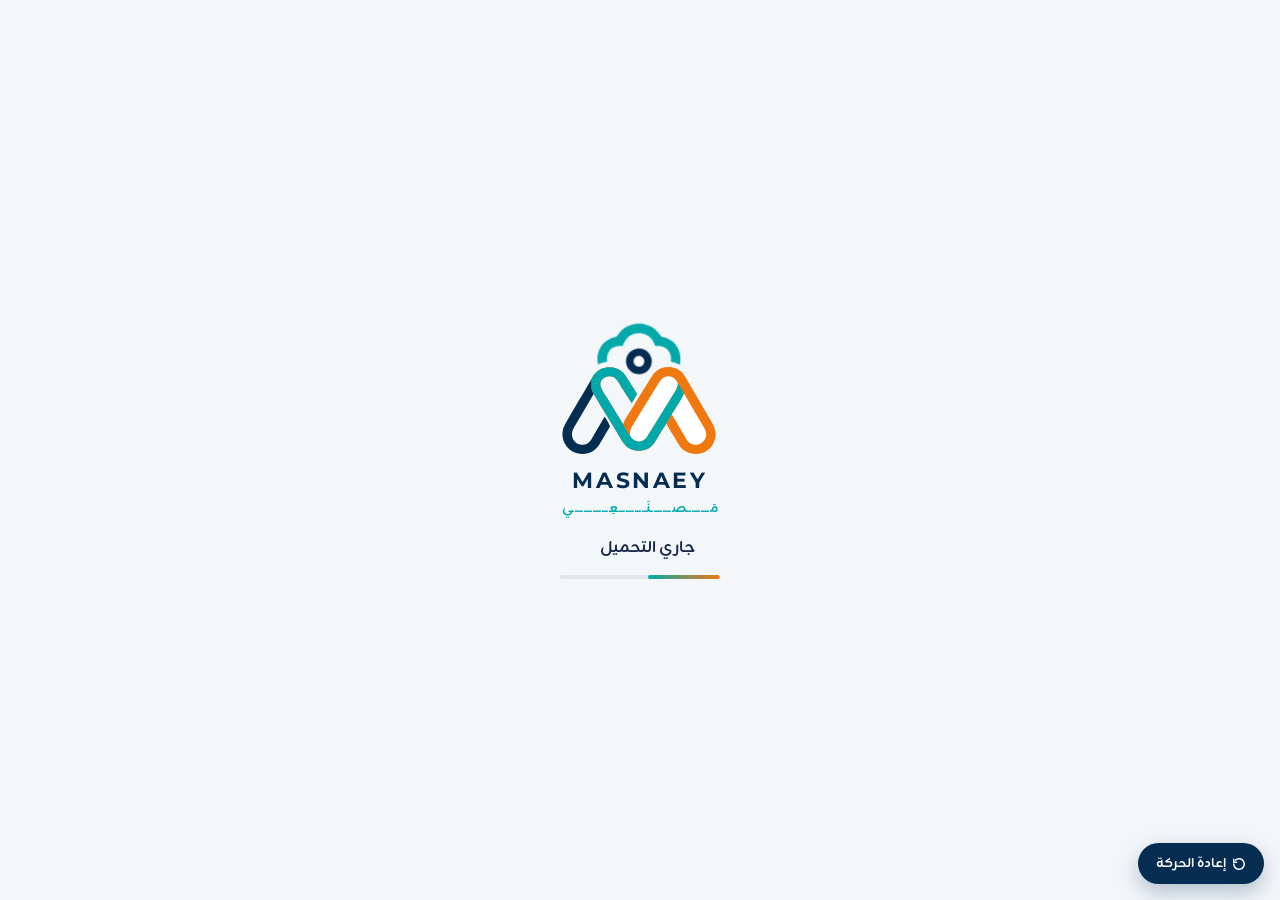
<file: loading.html>
<!DOCTYPE html>
<html lang="ar" dir="rtl">
<head>
<meta charset="UTF-8">
<meta name="viewport" content="width=device-width, initial-scale=1.0, viewport-fit=cover">
<title>جاري التحميل</title>

<!-- ===== Google Fonts: Montserrat + Zain ===== -->
<link rel="preconnect" href="https://fonts.googleapis.com">
<link rel="preconnect" href="https://fonts.gstatic.com" crossorigin>
<link href="https://fonts.googleapis.com/css2?family=Montserrat:ital,wght@0,100..900;1,100..900&family=Zain:ital,wght@0,200;0,300;0,400;0,700;0,800;0,900;1,300;1,400&display=swap" rel="stylesheet">

<style>
    :root {
        --bg-color: #f4f7fa;
        --text-color: #1B2A4A;
        --primary-orange: #EF7910;
        --primary-teal: #03A9AA;
        --primary-blue: #052C51;

        /* Golden ratio constants */
        --phi: 1.618;
        --phi-inv: 0.618;

        /* Base logo width — scales responsively */
        --logo-width: clamp(100px, 26vw, 160px);

        /* Golden‑ratio derived sizes for the brand lockup */
        --font-en: calc(var(--logo-width) * 0.136);          /* ≈ logo-width / (φ * 4.55) */
        --font-ar: calc(var(--font-en) * var(--phi-inv));    /* smaller by φ⁻¹ */
        --gap-text: calc(var(--font-en) * 0.382);            /* φ⁻² approx */
        --gap-logo-text: calc(var(--logo-width) * 0.08);     /* 8% of logo width */
    }

    * {
        box-sizing: border-box;
        user-select: none;
        -webkit-tap-highlight-color: transparent;
        margin: 0;
        padding: 0;
    }

    html, body {
        height: 100%;
    }

    body {
        display: flex;
        flex-direction: column;
        justify-content: center;
        align-items: center;
        min-height: 100vh;
        min-height: 100dvh;
        background-color: var(--bg-color);
        font-family: 'Zain', 'Segoe UI', system-ui, -apple-system, sans-serif;
        overflow: hidden;
        padding: 16px;
    }

    /* =========================================
       Container — mobile first
       ========================================= */
    .loader-container {
        display: flex;
        flex-direction: column;
        align-items: center;
        justify-content: center;
        width: 100%;
        max-width: 640px;
    }

    .logo-wrapper {
        display: flex;
        flex-direction: column;
        justify-content: center;
        align-items: center;
        width: 100%;
    }

    /* =========================================
       Logo — golden‑ratio sized
       ========================================= */
    .logo-svg {
        width: var(--logo-width);
        height: auto;
        display: block;
        animation: logo-fade-in 0.7s ease-out 0s both;
    }

    @keyframes logo-fade-in {
        from { opacity: 0; }
        to   { opacity: 1; }
    }

    /* =========================================
       Brand text — MASNAEY + مَصنَعِي
       Golden‑ratio proportions
       ========================================= */
    .brand-text {
        display: flex;
        flex-direction: column;
        align-items: center;
        gap: var(--gap-text);
        margin-top: var(--gap-logo-text);
        opacity: 0;
        animation: brand-fade-in 0.9s cubic-bezier(0.25, 1, 0.5, 1) 1.8s forwards;
    }

    .brand-en {
        font-family: 'Montserrat', sans-serif;
        font-weight: 700;
        font-size: var(--font-en);
        letter-spacing: 0.12em;
        color: var(--primary-blue);
        line-height: 1.1;
        text-transform: uppercase;
    }

    .brand-ar {
        font-family: 'Zain', sans-serif;
        font-weight: 700;
        font-size: var(--font-ar);
        color: var(--primary-teal);
        line-height: 1.2;
        letter-spacing: 0.02em;
    }

    @keyframes brand-fade-in {
        0%   { opacity: 0; transform: translateY(16px); filter: blur(4px); }
        100% { opacity: 1; transform: translateY(0);   filter: blur(0); }
    }

    /* =========================================
       Blue swoosh — appears last
       ========================================= */
    .blue-swoosh {
        opacity: 0;
        animation: fade-in-soft 0.6s ease-out 1.8s forwards;
    }

    /* =========================================
       Top gear — appears first & spins
       ========================================= */
    .top-gear-spin {
        opacity: 0;
        transform-box: fill-box;
        transform-origin: center;
        animation:
            top-gear-fade-in 0.5s ease-out 0.2s forwards,
            top-gear-spin    2.2s cubic-bezier(0.15, 0.85, 0.25, 1) 0.3s both;
        will-change: transform;
    }

    @keyframes fade-in-soft {
        0%   { opacity: 0; }
        100% { opacity: 1; }
    }

    @keyframes top-gear-fade-in {
        0%   { opacity: 0; }
        100% { opacity: 1; }
    }

    @keyframes top-gear-spin {
        0%   { transform: rotate(0deg); }
        100% { transform: rotate(1080deg); }
    }

    /* =========================================
       Orange gear — assembles in
       ========================================= */
    .gear-orange {
        transform-box: fill-box;
        transform-origin: center;
        opacity: 0;
        animation: assemble-orange 1.3s cubic-bezier(0.34, 1.56, 0.64, 1) 1.3s forwards;
    }

    /* =========================================
       Teal gear — assembles in
       ========================================= */
    .gear-teal {
        transform-box: fill-box;
        transform-origin: center;
        opacity: 0;
        animation: assemble-teal 1.3s cubic-bezier(0.34, 1.56, 0.64, 1) 1.5s forwards;
    }

    @keyframes assemble-orange {
        0%   { opacity: 0; transform: translate(140px, -70px) rotate(-140deg) scale(0.4); }
        65%  { opacity: 1; transform: translate(-8px, 4px) rotate(8deg) scale(1.06); }
        85%  { transform: translate(3px, -2px) rotate(-3deg) scale(0.98); }
        100% { opacity: 1; transform: translate(0, 0) rotate(0deg) scale(1); }
    }

    @keyframes assemble-teal {
        0%   { opacity: 0; transform: translate(-140px, 70px) rotate(140deg) scale(0.4); }
        65%  { opacity: 1; transform: translate(8px, -4px) rotate(-8deg) scale(1.06); }
        85%  { transform: translate(-3px, 2px) rotate(3deg) scale(0.98); }
        100% { opacity: 1; transform: translate(0, 0) rotate(0deg) scale(1); }
    }

    /* =========================================
       Loading text
       ========================================= */
    .loading-text {
        margin: 18px 0 0;
        font-family: 'Zain', sans-serif;
        font-size: clamp(13px, 3.5vw, 16px);
        font-weight: 700;
        color: var(--text-color);
        opacity: 0;
        animation: fade-in-text 0.7s ease-out 3.0s forwards;
    }

    .dots-anim { display: inline-block; margin-inline-start: 2px; }
    .dots-anim i {
        font-style: normal;
        opacity: 0;
        animation: dot-blink 1.4s ease-in-out infinite;
    }
    .dots-anim i:nth-child(1) { animation-delay: 0s; }
    .dots-anim i:nth-child(2) { animation-delay: 0.18s; }
    .dots-anim i:nth-child(3) { animation-delay: 0.36s; }

    @keyframes fade-in-text {
        0%   { opacity: 0; transform: translateY(12px); }
        100% { opacity: 1; transform: translateY(0); }
    }
    @keyframes dot-blink {
        0%, 20% { opacity: 0; }
        50%     { opacity: 1; }
        80%, 100% { opacity: 0; }
    }

    /* =========================================
       Progress bar
       ========================================= */
    .progress-track {
        margin-top: 14px;
        width: min(50vw, 160px);
        height: 4px;
        border-radius: 99px;
        background: rgba(5, 44, 81, 0.08);
        overflow: hidden;
        opacity: 0;
        animation: fade-in-text 0.7s ease-out 3.2s forwards;
    }

    .progress-bar {
        display: block;
        width: 45%;
        height: 100%;
        border-radius: inherit;
        background: linear-gradient(90deg, var(--primary-teal), var(--primary-orange));
        animation: indeterminate 1.7s cubic-bezier(0.65, 0.05, 0.36, 1) infinite;
    }

    @keyframes indeterminate {
        0%   { transform: translateX(320%); }
        100% { transform: translateX(-130%); }
    }

    /* =========================================
       Replay button — responsive
       ========================================= */
    .replay-btn {
        position: fixed;
        bottom: 16px;
        bottom: max(16px, env(safe-area-inset-bottom));
        inset-inline-start: 16px;
        background: var(--primary-blue);
        color: #fff;
        border: 0;
        padding: 10px 18px;
        border-radius: 99px;
        font-family: 'Zain', sans-serif;
        font-size: clamp(11px, 3vw, 13px);
        font-weight: 700;
        cursor: pointer;
        box-shadow: 0 8px 22px rgba(5, 44, 81, 0.28);
        transition: transform .25s ease, background .25s ease;
        z-index: 100;
        display: inline-flex;
        align-items: center;
        gap: 6px;
    }

    .replay-btn:hover  { background: var(--primary-teal); transform: translateY(-3px); }
    .replay-btn:active { transform: translateY(0) scale(.96); }
    .replay-btn svg    { width: 14px; height: 14px; flex-shrink: 0; }

    @media (prefers-reduced-motion: reduce) {
        .top-gear-spin { animation-duration: 0.8s, 0.8s; }
        .gear-orange,
        .gear-teal     { animation-duration: 0.8s; }
        .logo-svg      { animation: logo-fade-in 0.4s ease-out both; }
        .brand-text    { animation-duration: 0.5s; }
    }
</style>
</head>
<body>

<main class="loader-container">
    <div class="logo-wrapper">

        <!-- ===== SVG Logo (icon only) ===== -->
        <svg class="logo-svg" role="img" aria-label="شعار"
             version="1.1" xmlns="http://www.w3.org/2000/svg"
             viewBox="235 -5 910 770">

            <!-- 1. الترس البرتقالي -->
            <g class="gear-orange">
                <path fill="rgb(239,121,16)" d="M 593.877 582.152 C 594.93 578.442 596.287 574.824 597.934 571.337 C 607.634 550.509 621.418 530.082 633.365 510.357 L 693.858 411.373 C 710.459 384.592 726.272 357.825 743.685 331.415 C 761.462 303.691 776.706 276.389 809.749 264.318 C 853.855 248.205 908.316 258.875 937.522 297.298 C 949.644 313.246 961.157 335.601 971.454 353.5 L 1025.17 446.342 L 1081.54 541.981 C 1111.06 592.362 1137.39 631.149 1107.12 691.076 C 1094.36 716.791 1071.8 736.294 1044.51 745.197 C 1015.28 754.692 981.631 753.394 954.139 739.114 C 942.065 732.74 931.268 724.198 922.288 713.913 C 906.602 695.745 890.188 663.908 877.189 642.614 C 868.459 628.314 845.438 593.236 840.9 578.517 L 840.582 577.462 C 837.107 581.75 829.543 594.387 826.227 599.668 C 815.207 617.098 804.353 634.633 793.668 652.271 C 785.115 666.478 773.553 686.901 763.304 699.093 C 757.339 706.296 750.27 712.507 742.359 717.494 C 716.07 733.898 688.159 736.193 658.549 730.081 C 602.585 718.527 585.412 671.228 558.42 627.653 L 457.691 462.492 C 447.105 445.066 437.129 427.297 426.307 410.044 C 412.823 386.056 409.532 367.019 413.213 339.853 C 414.058 333.613 417.202 326.959 416.656 320.852 C 425.901 298.221 448.351 276.214 470.731 266.752 C 499.356 254.63 531.618 254.342 560.455 265.951 C 572.89 271.082 584.113 278.761 593.4 288.494 C 609.79 305.44 627.846 337.726 641.16 358.478 C 651.352 374.365 664.303 393.746 673.491 409.714 C 662.956 427.279 652.744 445.035 642.86 462.974 C 622.686 426.446 595.69 392.293 575.503 355.534 C 570.041 345.909 563.877 337.07 556.996 328.607 C 530.87 296.477 477.943 306.732 465.323 345.355 C 457.273 369.992 490.72 412.8 503.214 433.324 L 556.758 521.547 C 564.432 533.83 572.022 546.164 579.529 558.549 C 583.075 564.492 590 577.077 593.877 582.152 z"/>
                <path fill="rgb(255,255,255)" d="M 939.878 407.459 C 949.342 421.9 959.106 439.559 967.897 454.6 L 1014.21 533.786 L 1041.1 579.874 C 1049.09 593.361 1058.35 607.216 1063.61 621.392 C 1079.61 664.481 1035.84 708.066 992.488 696.918 C 973.897 693.068 962.669 681.326 953.201 665.531 C 933.188 632.147 913.452 598.546 893.933 564.868 C 886.553 552.135 877.821 540.082 870.53 527.451 C 872.602 521.274 883.111 506.402 886.739 499.947 C 901.051 474.489 930.684 433.471 939.878 407.459 z"/>
            </g>

            <!-- 2. الترس التركواز -->
            <g class="gear-teal">
                <path fill="rgb(3,169,170)" d="M 416.656 320.852 C 425.901 298.221 448.351 276.214 470.731 266.752 C 499.356 254.63 531.618 254.342 560.455 265.951 C 572.89 271.082 584.113 278.761 593.4 288.494 C 609.79 305.44 627.846 337.726 641.16 358.478 C 651.352 374.365 664.303 393.746 673.491 409.714 C 662.956 427.279 652.744 445.035 642.86 462.974 C 622.686 426.446 595.69 392.293 575.503 355.534 C 570.041 345.909 563.877 337.07 556.996 328.607 C 530.87 296.477 477.943 306.732 465.323 345.355 C 457.273 369.992 490.72 412.8 503.214 433.324 L 556.758 521.547 C 564.432 533.83 572.022 546.164 579.529 558.549 C 583.075 564.492 590 577.077 593.877 582.152 C 599.799 592.581 625.731 640.844 632.93 645.302 C 643.436 662.046 655.71 677.243 676.295 679.47 C 700.518 682.091 718.062 672.479 730.559 652.284 C 739.636 637.616 748.483 622.813 757.479 608.255 L 824.201 499.728 L 866.824 430.921 C 882.89 405.496 901.894 381.872 905.521 351.2 C 911.901 358.547 934.305 397.37 939.878 407.459 C 930.684 433.471 901.051 474.489 886.739 499.947 C 883.111 506.402 872.602 521.274 870.53 527.451 C 863.3 537.962 847.889 565.013 840.582 577.462 C 837.107 581.75 829.543 594.387 826.227 599.668 C 815.207 617.098 804.353 634.633 793.668 652.271 C 785.115 666.478 773.553 686.901 763.304 699.093 C 757.339 706.296 750.27 712.507 742.359 717.494 C 716.07 733.898 688.159 736.193 658.549 730.081 C 602.585 718.527 585.412 671.228 558.42 627.653 L 457.691 462.492 C 447.105 445.066 437.129 427.297 426.307 410.044 C 412.823 386.056 409.532 367.019 413.213 339.853 C 414.058 333.613 417.202 326.959 416.656 320.852 z"/>
                <path fill="rgb(255,255,255)" d="M 632.93 645.302 C 632.516 624.535 633.763 613.227 644.704 594.93 C 652.631 581.672 660.935 568.482 668.868 555.253 C 696.777 508.669 725.263 462.432 754.318 416.554 C 771.478 389.126 787.695 359.893 806.492 333.62 C 812.593 325.092 820.71 318.124 830.298 313.698 C 842.69 307.882 856.924 307.402 869.68 312.369 C 888.452 319.639 897.865 333.646 905.521 351.2 C 901.894 381.872 882.89 405.496 866.824 430.921 L 824.201 499.728 L 757.479 608.255 C 748.483 622.813 739.636 637.616 730.559 652.284 C 718.062 672.479 700.518 682.091 676.295 679.47 C 655.71 677.243 643.436 662.046 632.93 645.302 z"/>
            </g>

            <!-- 3. الأيقونة الزرقاء -->
            <g class="icon-blue">

                <!-- القوس الأزرق -->
                <path class="blue-swoosh" fill="rgb(5,44,81)"
                    d="M 416.656 320.852 C 417.202 326.959 414.058 333.613 413.213 339.853 C 409.532 367.019 412.823 386.056 426.307 410.044 C 388.734 472.793 352.681 536.664 315.383 599.601 C 304.616 618.494 299.09 633.731 305.262 655.609 C 313.594 686.527 346.355 705.614 377.335 697.206 C 393.198 692.84 405.573 680.653 413.983 666.904 C 433.579 634.866 451.628 601.851 470.902 569.605 C 477.045 559.329 483.685 548.361 489.041 537.711 C 497.998 552.03 514.485 578.32 518.952 594.04 C 517.755 596.606 516.487 599.139 515.15 601.636 C 506.05 618.333 493.701 637.242 483.879 654.132 C 460.073 695.069 443.415 732.843 393.994 747.122 C 365.478 755.361 332.145 751.856 306.258 737.438 C 280.337 723.222 261.226 699.176 253.228 670.715 C 245.522 643.132 247.59 611.412 261.562 586.151 C 311.029 496.717 366.666 409.862 416.656 320.852 z"/>

                <!-- رأس الترس — يلف ثم يتوقف -->
                <g class="top-gear-spin">
                    <path fill="rgb(3,169,170)"
                        d="M 679.311 10.4134 C 687.035 9.88468 698.604 10.6642 706.305 12.0273 C 757.511 21.0909 782.785 44.262 811.877 84.3556 C 843.757 91.5569 871.646 102.432 892.502 128.891 C 921.934 166.228 921.831 199.654 917.334 243.491 C 897.96 235.017 885.802 230.426 864.722 226.629 C 868.406 202.346 865.615 177.685 847.952 159.087 C 827.483 137.535 803.813 137.13 776.191 136.673 C 763.814 95.92 736.027 69.8339 693.251 63.9662 C 640.889 61.0279 607.377 87.4693 592.196 137.014 C 562.738 137.206 537.506 138.061 516.879 162.884 C 501.002 181.99 501.114 203.427 503.072 226.794 C 482.905 230.86 470.018 234.229 451.292 242.406 C 438.462 185.619 459.763 126.87 512.88 98.9802 C 526.884 91.6277 540.409 88.4302 555.698 84.624 C 562.352 76.0452 569.13 66.8877 576.136 58.6673 C 603.338 26.7491 638.298 13.4593 679.311 10.4134 z"/>
                    <path fill="rgb(5,44,81)"
                        d="M 672.399 151.641 C 712.508 145.44 750.031 172.981 756.138 213.105 C 762.246 253.228 734.616 290.687 694.479 296.7 C 654.474 302.694 617.166 275.176 611.079 235.185 C 604.991 195.194 632.422 157.822 672.399 151.641 z"/>
                    <path fill="rgb(255,255,255)"
                        d="M 681.188 193.706 C 697.942 192.224 712.722 204.614 714.186 221.37 C 715.651 238.126 703.246 252.893 686.488 254.341 C 669.755 255.786 655.014 243.403 653.551 226.671 C 652.089 209.939 664.457 195.185 681.188 193.706 z"/>
                </g>
            </g>

        </svg>

        <!-- ===== Brand Text: MASNAEY + مَصنَعِي ===== -->
        <div class="brand-text">
            <span class="brand-en">MASNAEY</span>
            <span class="brand-ar">مَــــــــــصـــــــــنَــــــــــــعِــــــــــــــــي</span>
        </div>

    </div>

    <p class="loading-text" role="status" aria-live="polite">
        جاري التحميل<span class="dots-anim" aria-hidden="true"><i>.</i><i>.</i><i>.</i></span>
    </p>

    <div class="progress-track" aria-hidden="true">
        <span class="progress-bar"></span>
    </div>
</main>

<button class="replay-btn" onclick="replayAnimations()">
    <svg viewBox="0 0 24 24" fill="none" stroke="currentColor" stroke-width="2.5" stroke-linecap="round" stroke-linejoin="round">
        <path d="M3 12a9 9 0 1 0 3-6.7"/>
        <path d="M3 4v5h5"/>
    </svg>
    إعادة الحركة
</button>

<script>
    function replayAnimations() {
        const wrap = document.querySelector('.loader-container');
        const clone = wrap.cloneNode(true);
        wrap.parentNode.replaceChild(clone, wrap);
        document.querySelector('.replay-btn').onclick = replayAnimations;
    }
</script>

</body>
</html>
</file>
